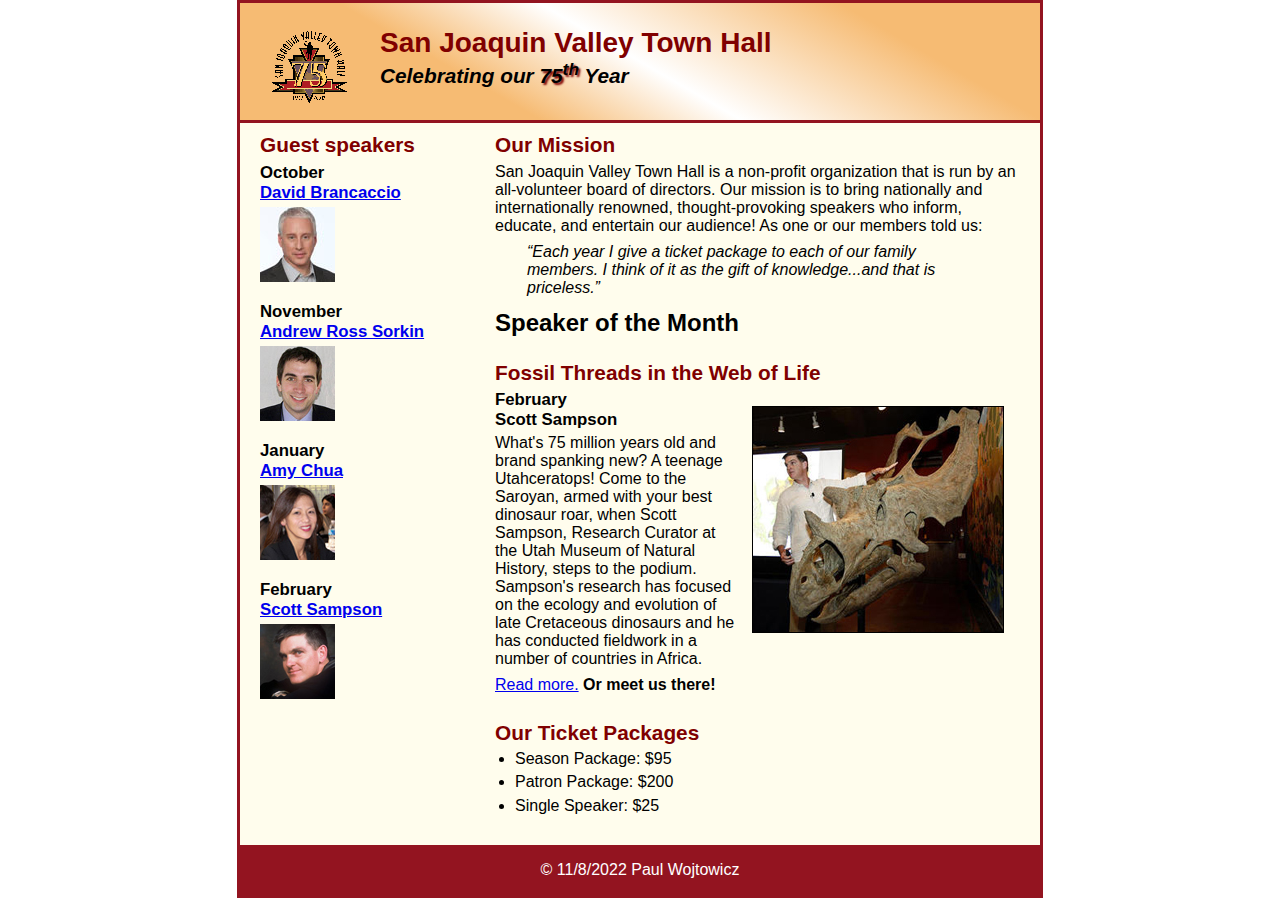
<file: index.html>
<!DOCTYPE html>
<html lang="en">

<head>
	<meta charset="utf-8">
	<title>San Joaquin Valley Town Hall</title>
	<link rel="shortcut icon" href="images/favicon.ico">
	<link rel="stylesheet" href="styles/c6_main.css">
</head>

<body>
<header>
	<img src="images/town_hall_logo.gif" alt="Town Hall logo" height="80">
	<h2>San Joaquin Valley Town Hall</h2>
	<h3>Celebrating our <span class="shadow">75<sup>th</sup></span> Year</h3>
</header>
<main>
	<section>
		<h2>Our Mission</h2>
		<p>San Joaquin Valley Town Hall is a non-profit organization that is run by an
			all-volunteer board of directors. Our mission is to bring nationally and
			internationally renowned, thought-provoking speakers who inform, educate,
			and entertain our audience! As one or our members told us:</p>
		<blockquote>&ldquo;Each year I give a ticket package to each of our family members.
			I think of it as the gift of knowledge...and that is priceless.&rdquo;</blockquote>
		<h1>Speaker of the Month</h1>
		<article>
			<h2>Fossil Threads in the Web of Life</h2>
			<img src="images/sampson_dinosaur.jpg" alt="Scott Sampson with dinosaur">
			<h3>February<br>
				Scott Sampson</h3>
			<p>What's 75 million years old and brand spanking new? A teenage Utahceratops!
				Come to the Saroyan, armed with your best dinosaur roar, when Scott Sampson, Research
				Curator at the Utah Museum of Natural History, steps to the podium. Sampson's research
				has focused on the ecology and evolution of late Cretaceous dinosaurs and he has conducted
				fieldwork in a number of countries in Africa.</p>
			<p><a href="speakers/c6_sampson.html">Read more.</a>&nbsp;<b>Or meet us there!</b></p>
		</article>
		<h2>Our Ticket Packages</h2>
		<ul>
			<li>Season Package: $95</li>
			<li>Patron Package: $200</li>
			<li>Single Speaker: $25</li>
		</ul>
	</section>

	<aside>
		<h2>Guest speakers</h2>
		<h3>October<br><a href="speakers/brancaccio.html">David Brancaccio</a></h3>
		<img src="images/brancaccio75.jpg" alt="David Brancaccio photo">
		<h3>November<br><a href="speakers/sorkin.html">Andrew Ross Sorkin</a></h3>
		<img src="images/sorkin75.jpg" alt="Andrew Ross Sorkin photo">
		<h3>January<br><a href="speakers/chua.html">Amy Chua</a></h3>
		<img src="images/chua75.jpg" alt="Amy Chua photo">
		<h3>February<br><a href="speakers/c6_sampson.html">Scott Sampson</a></h3>
		<img src="images/sampson75.jpg" alt="Scott Sampson photo">
	</aside>

</main>
<footer>
	<p>&copy; 11/8/2022 Paul Wojtowicz </p>
</footer>
</body>
</html>
</file>
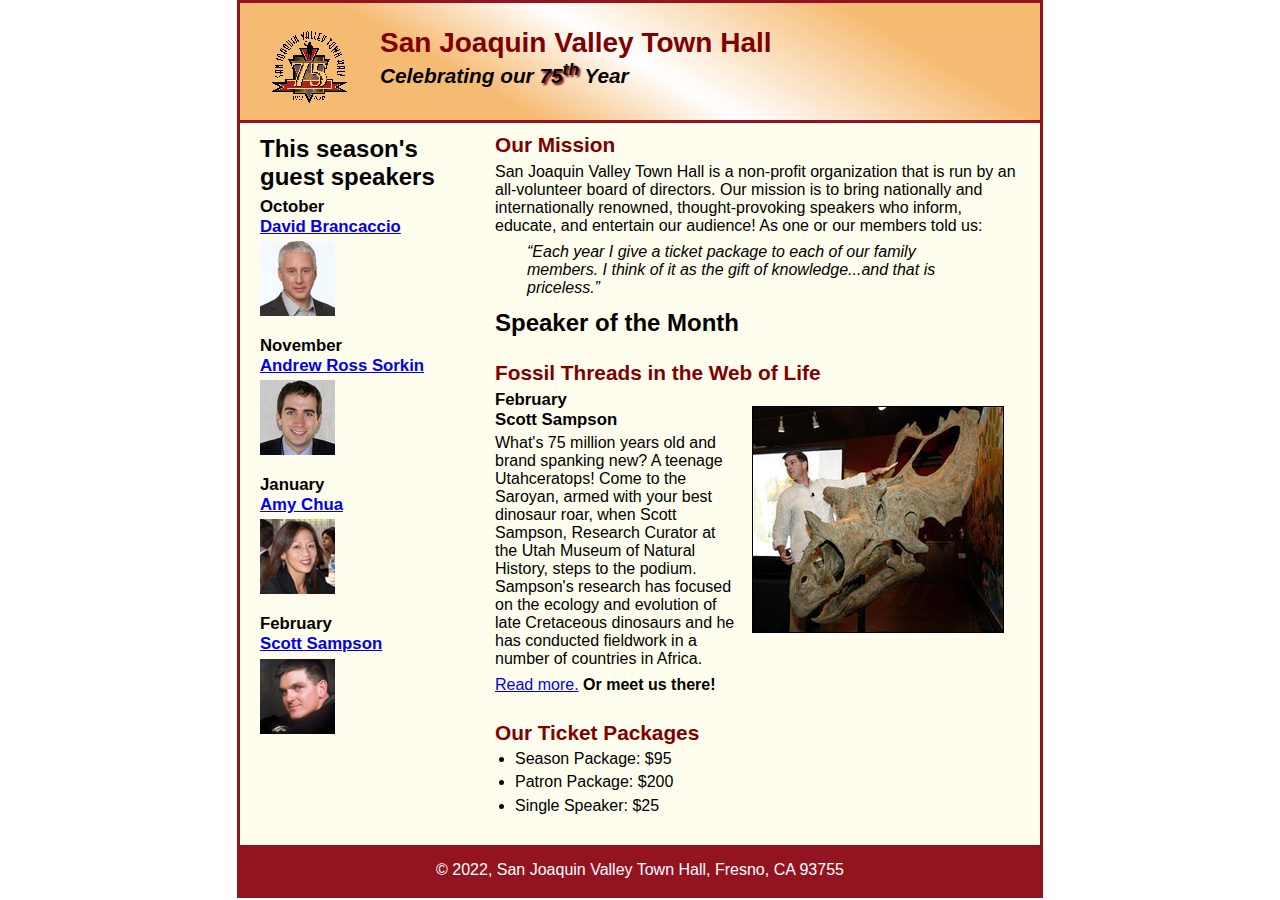
<file: c6_index.html>
<!DOCTYPE html>
<html lang="en">

<head>
	<meta charset="utf-8">
	<title>San Joaquin Valley Town Hall</title>
	<link rel="shortcut icon" href="images/favicon.ico">
	<link rel="stylesheet" href="styles/c6_main.css">
</head>

<body>
	<header>
		<img src="images/town_hall_logo.gif" alt="Town Hall logo" height="80">
		<h2>San Joaquin Valley Town Hall</h2>
		<h3>Celebrating our <span class="shadow">75<sup>th</sup></span> Year</h3>
	</header>
	<main>
		<section>
			<h2>Our Mission</h2>
			<p>San Joaquin Valley Town Hall is a non-profit organization that is run by an 
				all-volunteer board of directors. Our mission is to bring nationally and 
				internationally renowned, thought-provoking speakers who inform, educate, 
				and entertain our audience! As one or our members told us:</p>
			<blockquote>&ldquo;Each year I give a ticket package to each of our family members. 
				I think of it as the gift of knowledge...and that is priceless.&rdquo;</blockquote>
			<h1>Speaker of the Month</h1>
			<article>
				<h2>Fossil Threads in the Web of Life</h2>
				<img src="images/sampson_dinosaur.jpg" alt="Scott Sampson with dinosaur">
				<h3>February<br>
				Scott Sampson</h3>
				<p>What's 75 million years old and brand spanking new? A teenage Utahceratops! 
				Come to the Saroyan, armed with your best dinosaur roar, when Scott Sampson, Research 
				Curator at the Utah Museum of Natural History, steps to the podium. Sampson's research 
				has focused on the ecology and evolution of late Cretaceous dinosaurs and he has conducted 
				fieldwork in a number of countries in Africa.</p>
				<p><a href="speakers/c6_sampson.html">Read more.</a>&nbsp;<b>Or meet us there!</b></p>
			</article>

			<h2>Our Ticket Packages</h2>
			<ul>
				<li>Season Package: $95</li>
				<li>Patron Package: $200</li>
				<li>Single Speaker: $25</li>
			</ul>
		</section>

		<aside>
			<h1>This season's guest speakers</h1>
			<h3>October<br><a href="speakers/brancaccio.html">David Brancaccio</a></h3>
			<img src="images/brancaccio75.jpg" alt="David Brancaccio photo">
			<h3>November<br><a href="speakers/sorkin.html">Andrew Ross Sorkin</a></h3>
			<img src="images/sorkin75.jpg" alt="Andrew Ross Sorkin photo">
			<h3>January<br><a href="speakers/chua.html">Amy Chua</a></h3>
			<img src="images/chua75.jpg" alt="Amy Chua photo">
			<h3>February<br><a href="speakers/c6_sampson.html">Scott Sampson</a></h3>
			<img src="images/sampson75.jpg" alt="Scott Sampson photo">
		</aside>
	</main>
	<footer>
		<p>&copy; 2022, San Joaquin Valley Town Hall, Fresno, CA 93755</p>
	</footer>
</body>
</html>
</file>
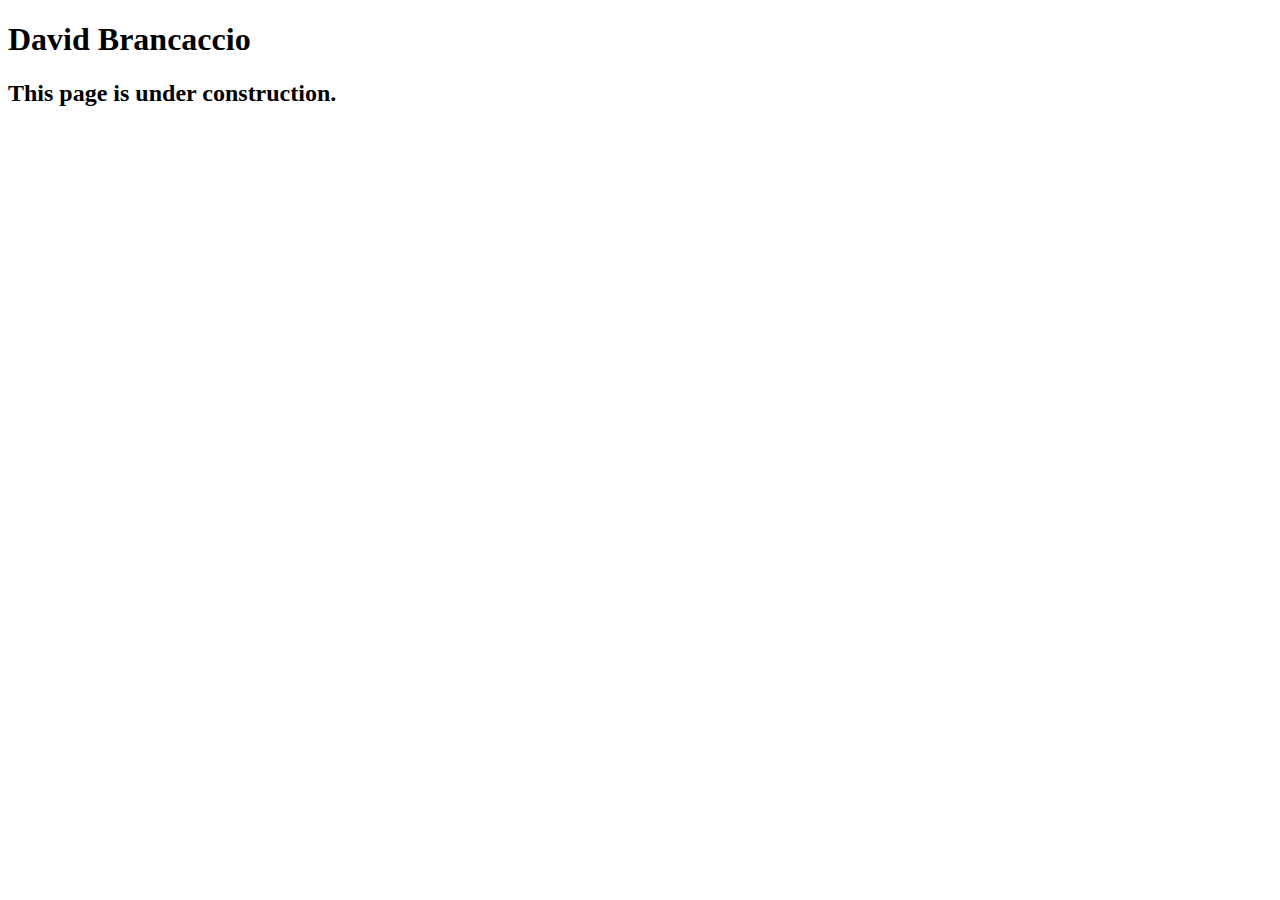
<file: speakers/brancaccio.html>
<!DOCTYPE html>
<html lang="en">

<head>
	<meta charset="utf-8">
	<title>San Joaquin Valley Town Hall</title>
	<link rel="shortcut icon" href="images/favicon.ico">
</head>

<body>
    <main>
	    <h1>David Brancaccio</h1>
	    <h2>This page is under construction.</h2>	        
    </main>
</body>

</html>
</file>
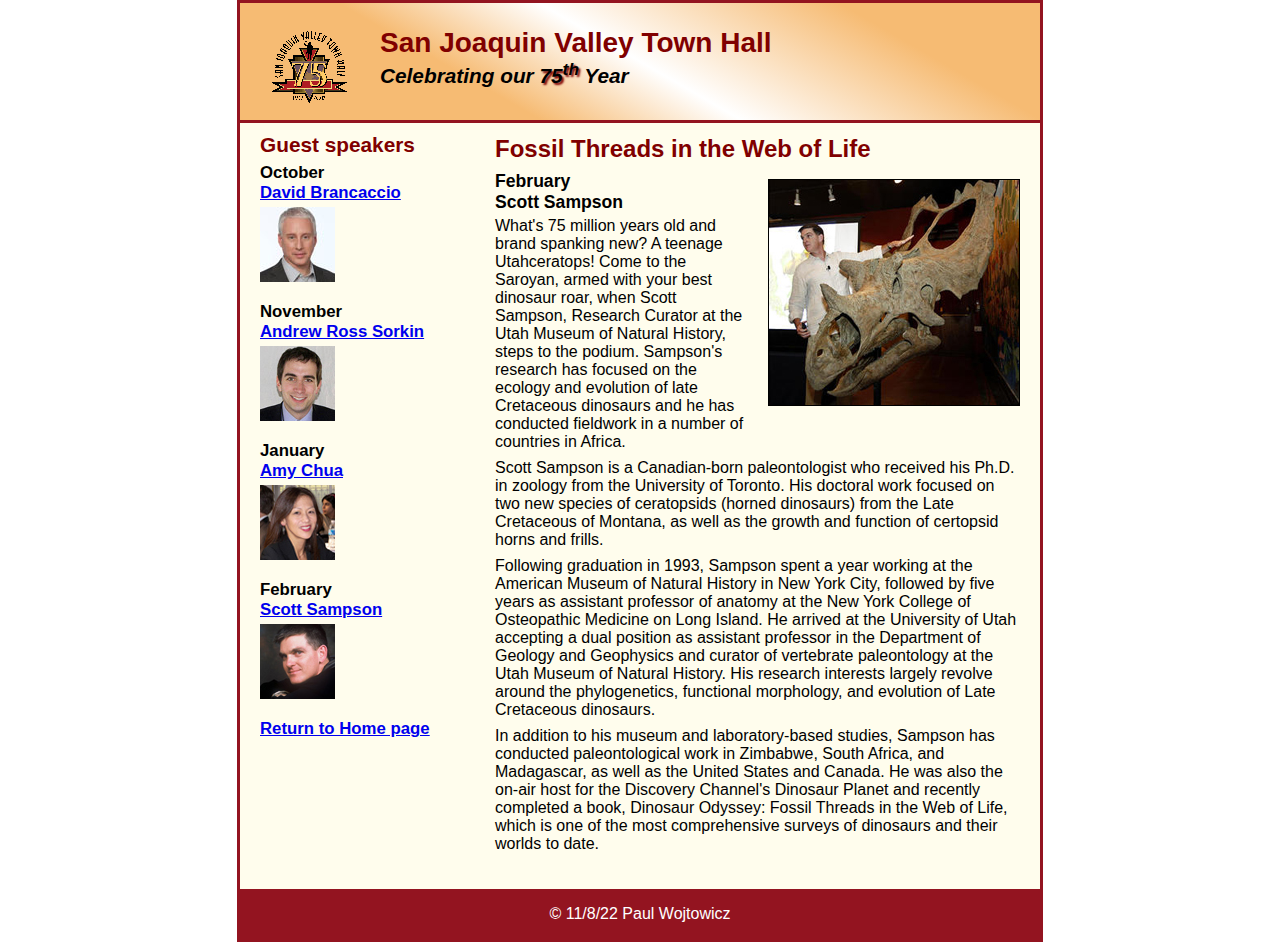
<file: speakers/c6_sampson.html>
<!DOCTYPE html>
<html lang="en">

<head>
	<meta charset="utf-8">
	<title>San Joaquin Valley Town Hall</title>
	<link rel="shortcut icon" href="../images/favicon.ico">
	<link rel="stylesheet" href="../styles/c6_speaker.css">
</head>

<body>
	<header>
		<img src="../images/town_hall_logo.gif" alt="Town Hall logo" height="80">
		<h2>San Joaquin Valley Town Hall</h2>
		<h3>Celebrating our <span class="shadow">75<sup>th</sup></span> Year</h3>
	</header>
	<main>
		<section>
			<h1>Fossil Threads in the Web of Life</h1>
			<article>
				<img src="../images/sampson_dinosaur.jpg" alt="Scott Sampson with dinosaur">
				<h2>February<br>Scott Sampson</h2>
				<p>What's 75 million years old and brand spanking new? A teenage Utahceratops! Come to the 
				   Saroyan, armed with your best dinosaur roar, when Scott Sampson, Research Curator at the 
				   Utah Museum of Natural History, steps to the podium. Sampson's research has focused on the 
				   ecology and evolution of late Cretaceous dinosaurs and he has conducted fieldwork in a number 
				   of countries in Africa.</p>
				<p>Scott Sampson is a Canadian-born paleontologist who received his Ph.D. in zoology from the 
				   University of Toronto. His doctoral work focused on two new species of ceratopsids (horned 
				   dinosaurs) from the Late Cretaceous of Montana, as well as the growth and function of certopsid 
				   horns and frills.</p>
				<p>Following graduation in 1993, Sampson spent a year working at the American Museum of Natural 
				   History in New York City, followed by five years as assistant professor of anatomy at the New 
				   York College of Osteopathic Medicine on Long Island. He arrived at the University of Utah 
				   accepting a dual position as assistant professor in the Department of Geology and Geophysics 
				   and curator of vertebrate paleontology at the Utah Museum of Natural History. His research 
				   interests largely revolve around the phylogenetics, functional morphology, and evolution of 
				   Late Cretaceous dinosaurs.</p>
				<p>In addition to his museum and laboratory-based studies, Sampson has conducted paleontological 
				   work in Zimbabwe, South Africa, and Madagascar, as well as the United States and Canada. He was 
				   also the on-air host for the Discovery Channel's Dinosaur Planet and recently completed a book, 
				   Dinosaur Odyssey: Fossil Threads in the Web of Life, which is one of the most 
				   comprehensive surveys of dinosaurs and their worlds to date.</p>
			</article>
		</section>
		
		<aside>
			<h2>Guest speakers</h2>
			<h3>October<br><a href="../speakers/brancaccio.html">David Brancaccio</a></h3>
			<img src="../images/brancaccio75.jpg" alt="David Brancaccio photo">
			<h3>November<br><a href="../speakers/sorkin.html">Andrew Ross Sorkin</a></h3>
			<img src="../images/sorkin75.jpg" alt="Andrew Ross Sorkin photo">
			<h3>January<br><a href="../speakers/chua.html">Amy Chua</a></h3>
			<img src="../images/chua75.jpg" alt="Amy Chua photo">
			<h3>February<br><a href="../speakers/c6_sampson.html">Scott Sampson</a></h3>
			<img src="../images/sampson75.jpg" alt="Scott Sampson photo">
			<h3><a href="../c6_index.html">Return to Home page</a></h3>
		</aside>
	</main>
	<footer>
		<p>&copy; 11/8/22 Paul Wojtowicz </p>
	</footer>
</body>
</html>
</file>
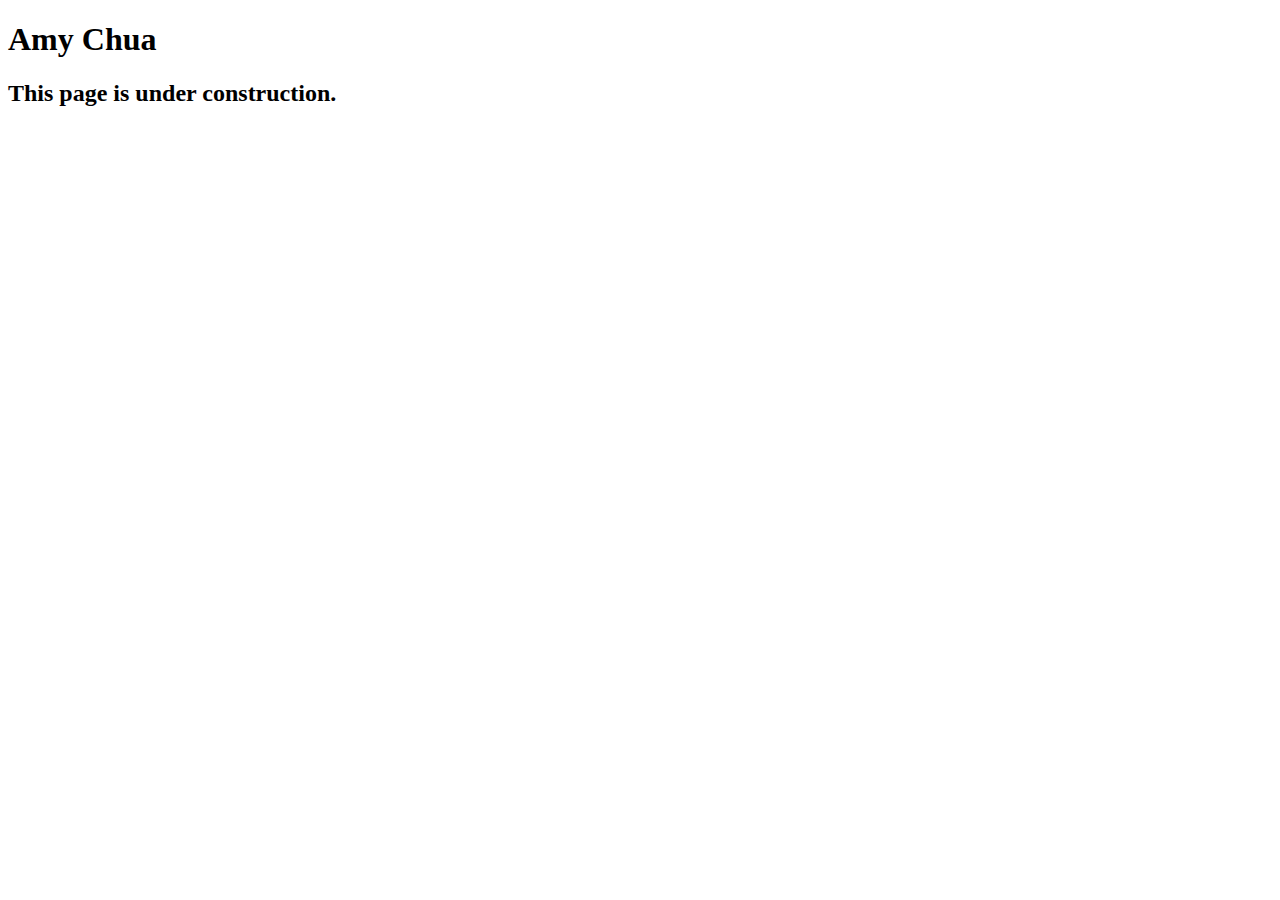
<file: speakers/chua.html>
<!DOCTYPE html>
<html lang="en">

<head>
	<meta charset="utf-8">
	<title>San Joaquin Valley Town Hall</title>
	<link rel="shortcut icon" href="images/favicon.ico">
</head>

<body>
	<main>
		<h1>Amy Chua</h1>
		<h2>This page is under construction.</h2>
	</main>
</body>

</html>
</file>
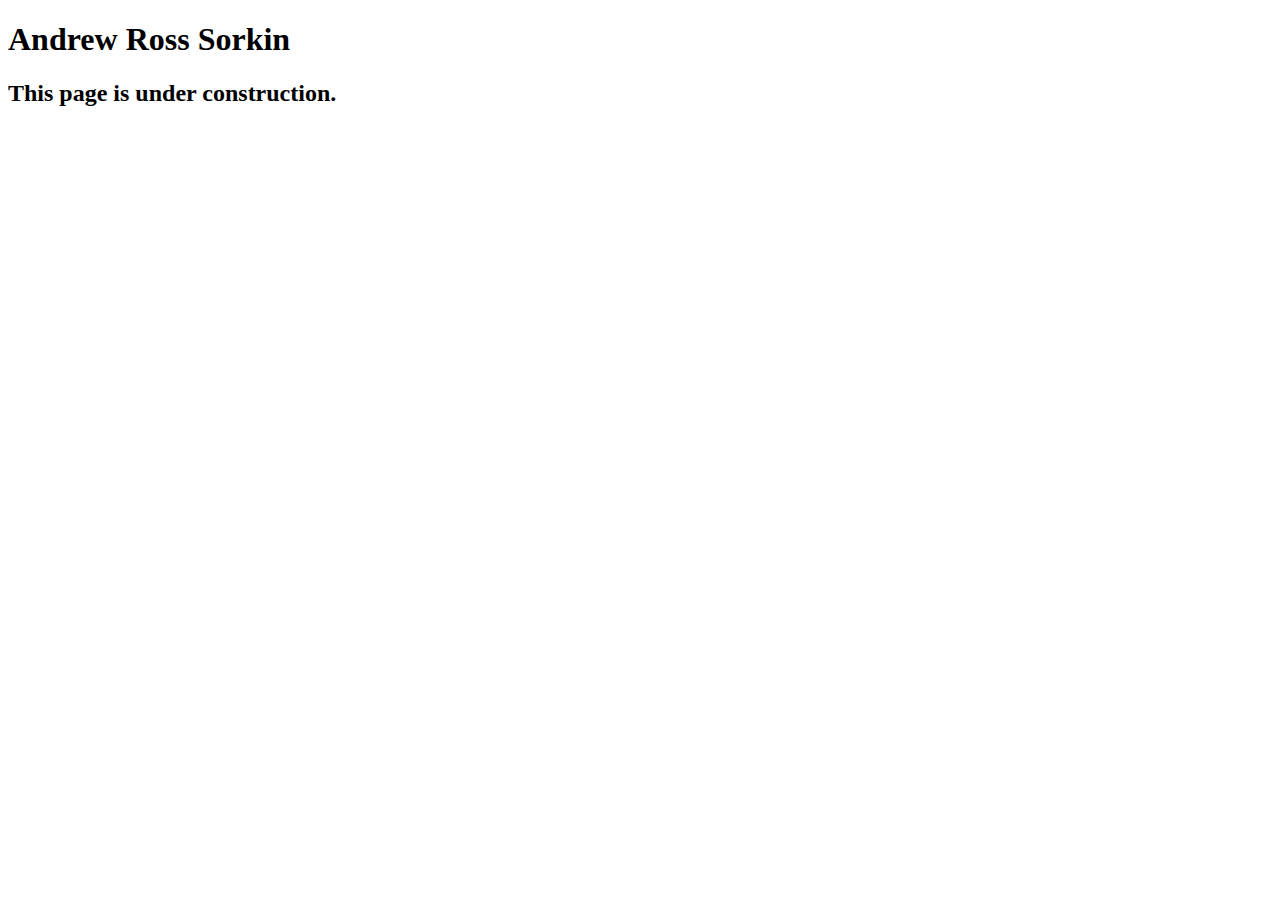
<file: speakers/sorkin.html>
<!DOCTYPE html>
<html lang="en">

<head>
	<meta charset="utf-8">
	<title>San Joaquin Valley Town Hall</title>
	<link rel="shortcut icon" href="images/favicon.ico">
</head>

<body>
	<main>
		<h1>Andrew Ross Sorkin</h1>
		<h2>This page is under construction.</h2>
	</main>
</body>

</html>
</file>
<file: styles/c6_main.css>
/* the styles for the elements */
* {
	margin: 0;
	padding: 0;
}
html {
	background-color: white;
}
body {
	font-family: Arial, Helvetica, sans-serif;
	font-size: 100%;
	width: 800px;
	margin: 0 auto;
	border: 3px solid #931420;
	background-color: #fffded;
}
section {
	width: 525px;
	float: right;
	padding-left: 20px;
	padding-right: 20px;
	padding-bottom: 20px;
}

a:focus, a:hover {
	font-style: italic;
}
/* the styles for the header */
header {
	padding: 1.5em 0 2em 0;
	border-bottom: 3px solid #931420;
	background-image: -moz-linear-gradient(
			30deg, #f6bb73 0%, #f6bb73 30%, white 50%, #f6bb73 80%, #f6bb73 100%);
	background-image: -webkit-linear-gradient(
			30deg, #f6bb73 0%, #f6bb73 30%, white 50%, #f6bb73 80%, #f6bb73 100%);
	background-image: -o-linear-gradient(
			30deg, #f6bb73 0%, #f6bb73 30%, white 50%, #f6bb73 80%, #f6bb73 100%);
	background-image: linear-gradient(
			30deg, #f6bb73 0%, #f6bb73 30%, white 50%, #f6bb73 80%, #f6bb73 100%);
}
header h2 {
	font-size: 175%;
	color: #800000;
}
header h3 {
	font-size: 130%;
	font-style: italic;
}
header img {
	float: left;
	padding: 0 30px;
}
.shadow {
	text-shadow: 2px 2px 2px #800000;
}
h1 {
	font-size: 150%;
	padding-top: 0.5em;
	padding-bottom: 0.25em;
	margin: 0 0 0 0;
}
/* the styles for the section content */
section h2 {
	color: #800000;
	font-size: 130%;
	padding: .5em 0 .25em 0;
}
section p {
	padding-bottom: .5em;
}
section blockquote {
	padding: 0 2em;
	font-style: italic;
}
section ul {
	padding: 0 0 .25em 1.25em;
}
section li {
	padding-bottom: .35em;
}

/* the styles for the article */
article {
	padding: .5em 0 .5em 0;
}
article h3 {
	font-size: 105%;
	padding-bottom: .25em;
}
article img {
	float: right;
	margin: 1em 1em 1em 1em;
	border: 1px solid #000000;
}
/* the styles for the article */
article {
	padding: .5em 0 .5em 0;
}
article h3 {
	font-size: 105%;
	padding-bottom: .25em;
}
article img {
	float: right;
	margin: 1em 1em 1em 1em;
	border: 1px solid #000000;
}

/* the styles for the aside */
aside {
	width: 215px;
	float: right;
	padding-bottom: 20px;
	padding-left: 20px;
}
aside h3 {
	font-size: 105%;
	padding-bottom: .25em;
}
aside img {
	padding-bottom: 1em;
}
aside h2 {
	color: #800000;
	font-size: 130%;
	padding: .5em 0 .25em 0;
}
aside h3 {
	font-size: 105%;
	padding-bottom: .25em;
}
aside img {
	padding-bottom: 1em;
}

/* the styles for the footer */
footer {
	background-color: #931420;
	clear: both;
}
footer p {
	text-align: center;
	color: white;
	padding: 1em 0;
}
</file>
<file: styles/c6_speaker.css>
/* the styles for the elements */
* {
	margin: 0;
	padding: 0;
}
html {
	background-color: white;
}
body {
	font-family: Arial, Helvetica, sans-serif;
	font-size: 100%;
	width: 800px;
	margin: 0 auto;
	border: 3px solid #931420;
	background-color: #fffded;
}
a:focus, a:hover {
	font-style: italic;
}
/* the styles for the header */
header {
	padding: 1.5em 0 2em 0;
	border-bottom: 3px solid #931420;
	background-image: -moz-linear-gradient(
			30deg, #f6bb73 0%, #f6bb73 30%, white 50%, #f6bb73 80%, #f6bb73 100%);
	background-image: -webkit-linear-gradient(
			30deg, #f6bb73 0%, #f6bb73 30%, white 50%, #f6bb73 80%, #f6bb73 100%);
	background-image: -o-linear-gradient(
			30deg, #f6bb73 0%, #f6bb73 30%, white 50%, #f6bb73 80%, #f6bb73 100%);
	background-image: linear-gradient(
			30deg, #f6bb73 0%, #f6bb73 30%, white 50%, #f6bb73 80%, #f6bb73 100%);
}
header h2 {
	font-size: 175%;
	color: #800000;
}
header h3 {
	font-size: 130%;
	font-style: italic;
}
header img {
	float: left;
	padding: 0 30px;
}
.shadow {
	text-shadow: 2px 2px 2px #800000;
}
/* the styles for the section */
section {
	width: 525px;
	float: right;
	padding: 0 20px 20px 20px;
}
section h1 {
	font-size: 150%;
	padding: .5em 0 0 0;
	margin: 0;
	color: #800000;
}
section h2 {
	font-size: 110%;
	padding: .5em 0 .25em 0;
}
section p {
	padding-bottom: .5em;
}
section blockquote {
	padding: 0 2em;
	font-style: italic;
}
section ul {
	padding: 0 0 .25em 1.25em;
}
section li {
	padding-bottom: .35em;
}

/* the styles for the article */
article {
	padding: .5em 0;
}
article h2 {
	padding-top: 0;
}
article h3 {
	font-size: 105%;
	padding-bottom: .25em;
}
article img {
	float: right;
	margin: .5em 0 1em 1em;
	border: 1px solid black;
}
/* the styles for the aside */
aside {
	width: 215px;
	float: right;
	padding: 0 0 20px 20px;
}
aside h2 {
	color: #800000;
	font-size: 130%;
	padding: .5em 0 .25em 0;
}
aside h3 {
	font-size: 105%;
	padding-bottom: .25em;
}
aside img {
	padding-bottom: 1em;
}

/* the styles for the footer */
footer {
	background-color: #931420;
	clear: both;

}
footer p {
	text-align: center;
	color: white;
	padding: 1em 0;
}
</file>
